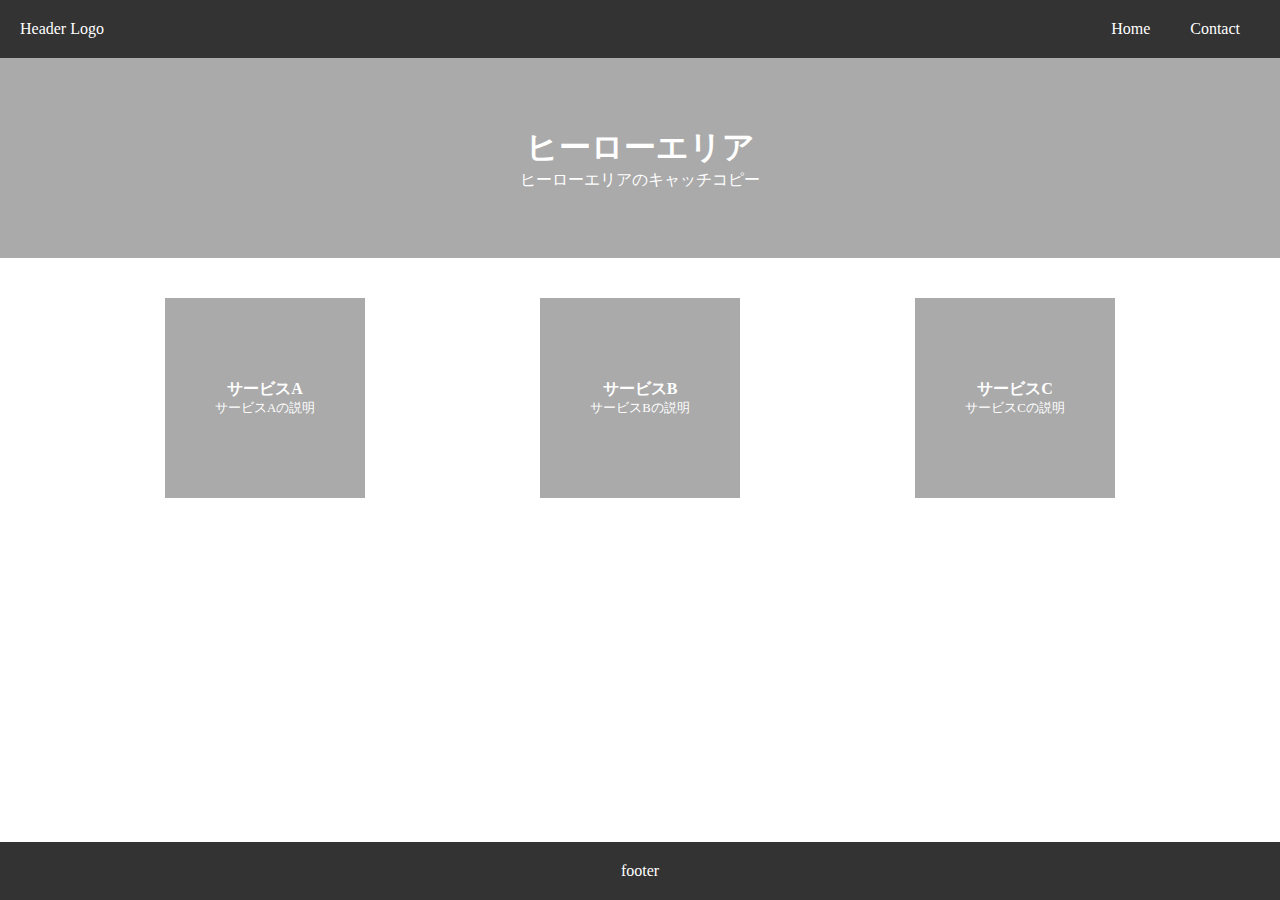
<file: index.html>
<!DOCTYPE html>
<html lang="ja">

<head>
    <meta charset="utf-8">
    <meta name="viewport" content="width=device-width, initial-scale=1.0">
    <title>simple web home</title>
    <link rel="stylesheet" href="./style.css">
</head>

<body>
    <header>
        Header Logo
        <nav>
            <ul>
                <li><a href="index.html">Home</a></li>
                <li><a href="contact.html">Contact</a></li>
            </ul>
        </nav>
    </header>
    <main>
        <section class="hero">
            <h1>ヒーローエリア</h1>
            <p>ヒーローエリアのキャッチコピー</p>
        </section>
        <section class="services">
            <div class="service">
                <h2>サービスA</h2>
                <p>サービスAの説明</p>
            </div>
            <div class="service">
                <h2>サービスB</h2>
                <p>サービスBの説明</p>
            </div>
            <div class="service">
                <h2>サービスC</h2>
                <p>サービスCの説明</p>
            </div>
        </section>
    </main>
    <footer>
        footer
    </footer>
</body>

</html>
</file>
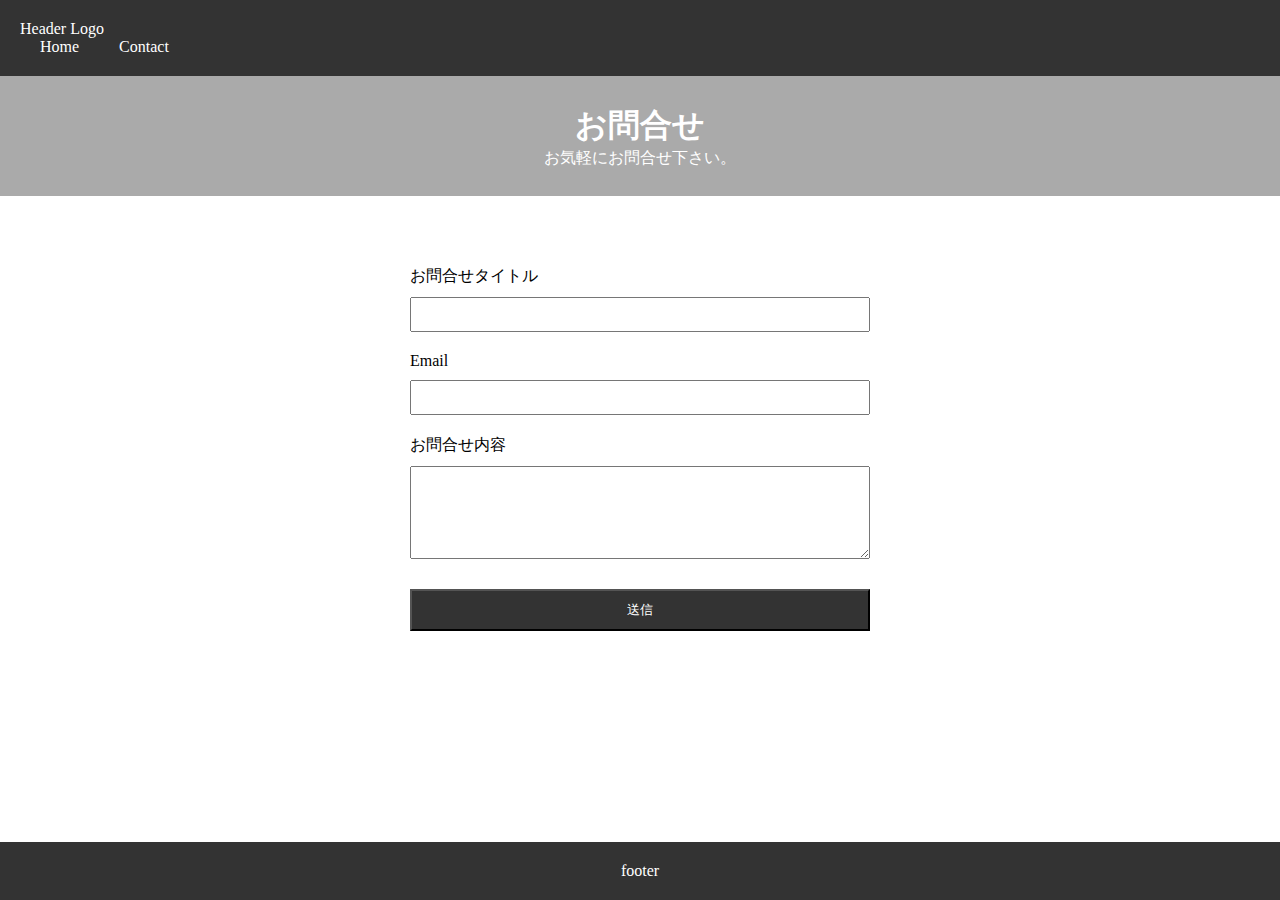
<file: contact.html>
<!DOCTYPE html>
<html lang="ja">

<head>
    <meta charset="utf-8">
    <meta name="viewport" content="width=device-width, initial-scale=1.0">
    <title>simple web contact</title>
    <link rel="stylesheet" href="./style.css">
</head>

<body>
    <header>
        <nav>
            Header Logo
            <ul>
                <li><a href="index.html">Home</a></li>
                <li><a href="contact.html">Contact</a></li>
            </ul>
        </nav>
    </header>
    <main>
        <section class="hero" style="height: 120px;">
            <h1>お問合せ</h1>
            <p>お気軽にお問合せ下さい。</p>
        </section>
        <section class="form-container">
            <form class="contact-form">
                <label for="title">お問合せタイトル</label>
                <input type="text" id="title" name="title">
                <p class="error-message" id="error-message-title">お問合せタイトルを正しく入力して下さい。</p>

                <label for="email">Email</label>
                <input type="email" id="email" name="email">
                <p class="error-message" id="error-message-email">Emailを正しく入力して下さい。</p>

                <label for="message">お問合せ内容</label>
                <textarea id="message" name="message" rows="5"></textarea>
                <p class="error-message" id="error-message-message">お問合せ内容を正しく入力して下さい。</p>

                <button type="submit" id="button">送信</button>
            </form>
        </section>
    </main>
    <footer>
        footer
    </footer>
    <script src="./script.js"></script>
</body>

</html>
</file>
<file: style.css>
* {
    margin: 0;
    padding: 0;
    box-sizing: border-box;
}

body {
    display: flex;
    flex-direction: column;
    height: 100vh;
}

header {
    background-color: #333;
    color: #fff;
    padding: 20px;
    display: flex;
    justify-content: space-between;
}

header nav {}

header ul {
    display: flex;
}

header li {
    list-style: none;
}

header a {
    color: #fff;
    text-decoration: none;
    padding: 0 20px;
}

header a:hover {
    color: #aaa;
}

.hero {
    background-color: #aaa;
    height: 200px;
    display: flex;
    flex-direction: column;
    align-items: center;
    justify-content: center;
}

.hero h1 {
    color: #fff;
}

.hero p {
    color: #fff;
}

main {
    flex: 1;
}

.services {
    margin-top: 40px;
    display: flex;
    justify-content: space-evenly;
    gap: 10px;
}

.service {
    background-color: #aaa;
    height: 200px;
    width: 200px;
    display: flex;
    flex-direction: column;
    align-items: center;
    justify-content: center;
}

.service h2 {
    color: #fff;
    font-size: 1.0rem;
}

.service p {
    color: #fff;
    font-size: 0.8rem;
}

@media (max-width:800px) {
    .services {
        flex-direction: column;
        gap: 20px;
        align-items: center;
    }

    .service {
        height: 120px;
        width: 80%;
    }
}

footer {
    margin-top: 40px;
    background-color: #333;
    color: #fff;
    padding: 20px;
    text-align: center;
}

/* Contact */

.contact-form {
    display: flex;
    flex-direction: column;
    width: 500px;
    gap: 10px;
    margin: 40px auto;
    padding: 20px;
}

.contact-form label {
    margin-top: 10px;
}

.contact-form input,
.contact-form textarea {
    padding: 8px;
}

.contact-form button {
    margin-top: 20px;
    padding: 10px;
    background-color: #333;
    color: #fff;
}

.contact-form button:hover {
    background-color: #666;
}

.contact-form button:active {
    background-color: #999;
}

.contact-form button:disabled {
    background-color: #aaa;
    color: #666;
}

.error-message {
    color: #f00;
    font-size: 0.8rem;
    display: none;
}

.error-message.show {
    display: block;
}
</file>
